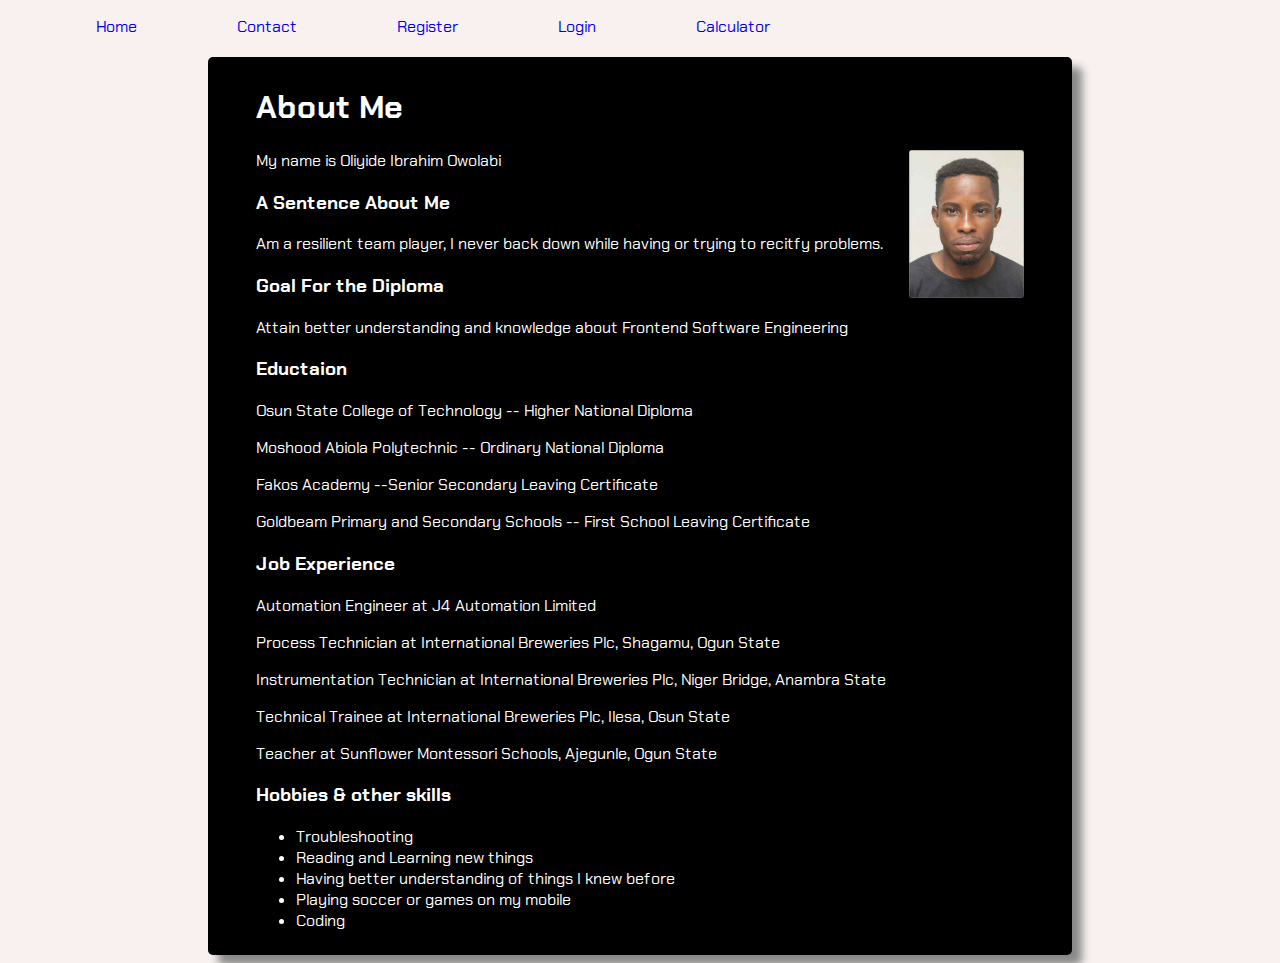
<file: index.html>
<!DOCTYPE html>
<html lang="en">

<head>
  <meta charset="UTF-8">
  <meta http-equiv="X-UA-Compatible" content="IE=edge">
  <meta name="viewport" content="width=device-width, initial-scale=1.0">
  <!-----Google fonts links-->
  <link rel="preconnect" href="https://fonts.googleapis.com">
  <link rel="preconnect" href="https://fonts.gstatic.com" crossorigin>
  <link
    href="https://fonts.googleapis.com/css2?family=Almendra+Display&family=Chakra+Petch:wght@300&family=Nova+Square&display=swap"
    rel="stylesheet">
  <!-----Google fonts links-->
  <link href="/style/index.css" type="text/css" rel="stylesheet">
  <title>About Page</title>
</head>

<body>
  <div class="nav">
    <nav>
      <ul>
        <li><a href="/">Home</a></li>
        <li><a href="/pages/contact.html">Contact</a></li>
        <li><a href="/pages/register.html">Register</a></li>
        <li><a href="/pages/login.html">Login</a></li>
        <li><a href="/pages/calculator.html">Calculator</a></li>
      </ul>
    </nav>
  </div>

  <section>
    <!---About Mw-->
    <h1>About Me</h1>
    <p><img src="/images/Ibrahim.jpg" alt="Oliyide Ibrahim picture" title="A profile picture of Oliyide Ibrahim"></p>
    <p>My name is Oliyide Ibrahim Owolabi</p>
    <h3>A Sentence About Me</h3>
    <p>Am a resilient team player, I never back down while having or trying to recitfy problems.</p>
    <!----Goal of the Diploma-->
    <h3>Goal For the Diploma</h3>
    <p>Attain better understanding and knowledge about Frontend Software Engineering</p>
    <!---Education-->
    <h3>Eductaion</h3>
    <p>Osun State College of Technology -- Higher National Diploma</p>
    <p>Moshood Abiola Polytechnic -- Ordinary National Diploma</p>
    <p>Fakos Academy --Senior Secondary Leaving Certificate </p>
    <p>Goldbeam Primary and Secondary Schools -- First School Leaving Certificate</p>
    <p></p>
    <!---Job Experience-->
    <h3>Job Experience</h3>
    <p>Automation Engineer at J4 Automation Limited</p>
    <p> Process Technician at International Breweries Plc, Shagamu, Ogun State </p>
    <p> Instrumentation Technician at International Breweries Plc, Niger Bridge, Anambra State </p>
    <p>Technical Trainee at International Breweries Plc, Ilesa, Osun State</p>
    <p>Teacher at Sunflower Montessori Schools, Ajegunle, Ogun State</p>
    <!---Hobbies and other skills-->
    <p>
    <h3>Hobbies & other skills</h3>
    <ul>
      <li>Troubleshooting</li>
      <li>Reading and Learning new things</li>
      <li>Having better understanding of things I knew before</li>
      <li>Playing soccer or games on my mobile</li>
      <li>Coding</li>
    </ul>
    </p>

  </section>
</body>

</html>
</file>
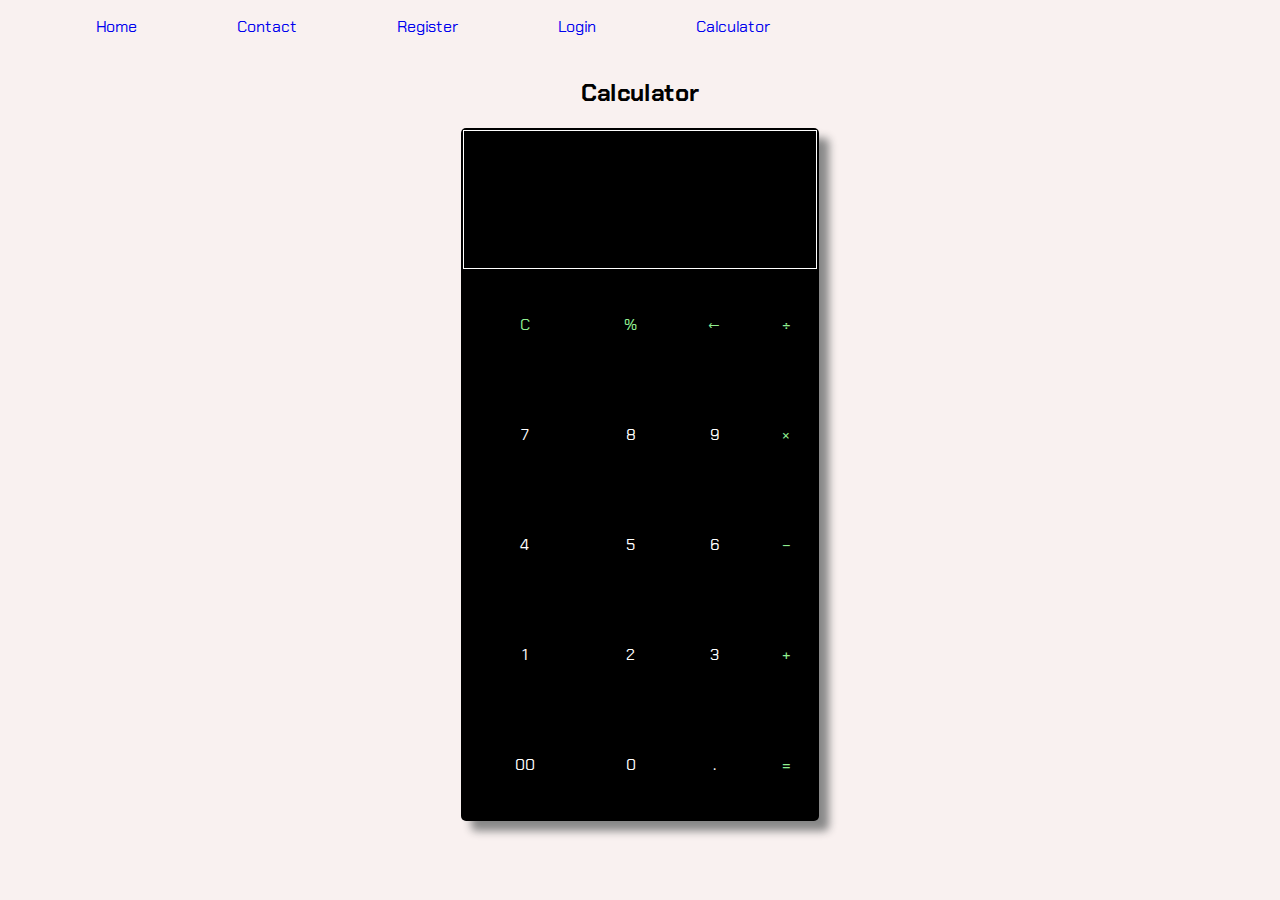
<file: pages/calculator.html>
<!DOCTYPE html>
<html lang="en">
<head>
    <meta charset="UTF-8">
    <meta http-equiv="X-UA-Compatible" content="IE=edge">
    <meta name="viewport" content="width=device-width, initial-scale=1.0"><!-----Google fonts links-->
    <link rel="preconnect" href="https://fonts.googleapis.com">
     <link rel="preconnect" href="https://fonts.gstatic.com" crossorigin>
     <link href="https://fonts.googleapis.com/css2?family=Almendra+Display&family=Chakra+Petch:wght@300&family=Nova+Square&display=swap" rel="stylesheet">
    <!-----Google fonts links-->
    <link rel="stylesheet" type="text/css" href="/style/calculator.css" >
    <title>Calculator</title>
</head>
<body>
    <nav>
        <ul>
            <li><a href="/" >Home</a></li>
            <li><a href="/pages/contact.html" >Contact</a></li>
            <li><a href="/pages/register.html" >Register</a></li>
            <li><a href="/pages/login.html" >Login</a></li>
            <li><a href="/pages/calculator.html" >Calculator</a></li>
        </ul>
    </nav>
    <section>
        <table>
            <caption><h2>Calculator</h2></caption>
            <tr>
              <th colspan="4" ></th>
            </tr>
            <tr>
              <td class="signs" >C</td>
              <td class="signs" >%</td>
              <td class="signs" >&larr;</td>
              <td class="signs"   >&#xF7; </td>
            </tr>
            <tr>
                <td>7</td>
                <td>8</td>
                <td>9</td>
                <td class="signs" > &#215; </td>
              </tr>
              <tr>
                <td>4</td>
                <td>5</td>
                <td>6</td>
                <td class="signs" > &#8722; </td>
              </tr>
              <tr>
                <td>1</td>
                <td>2</td>
                <td>3</td>
                <td class="signs" > &#43; </td>
              </tr>
              <tr>
                <td>00</td>
                <td>0</td>
                <td>.</td>
                <td class="signs" > &#61; </td>
              </tr>
          </table>
    </section>
    
</body>
</html>
</file>
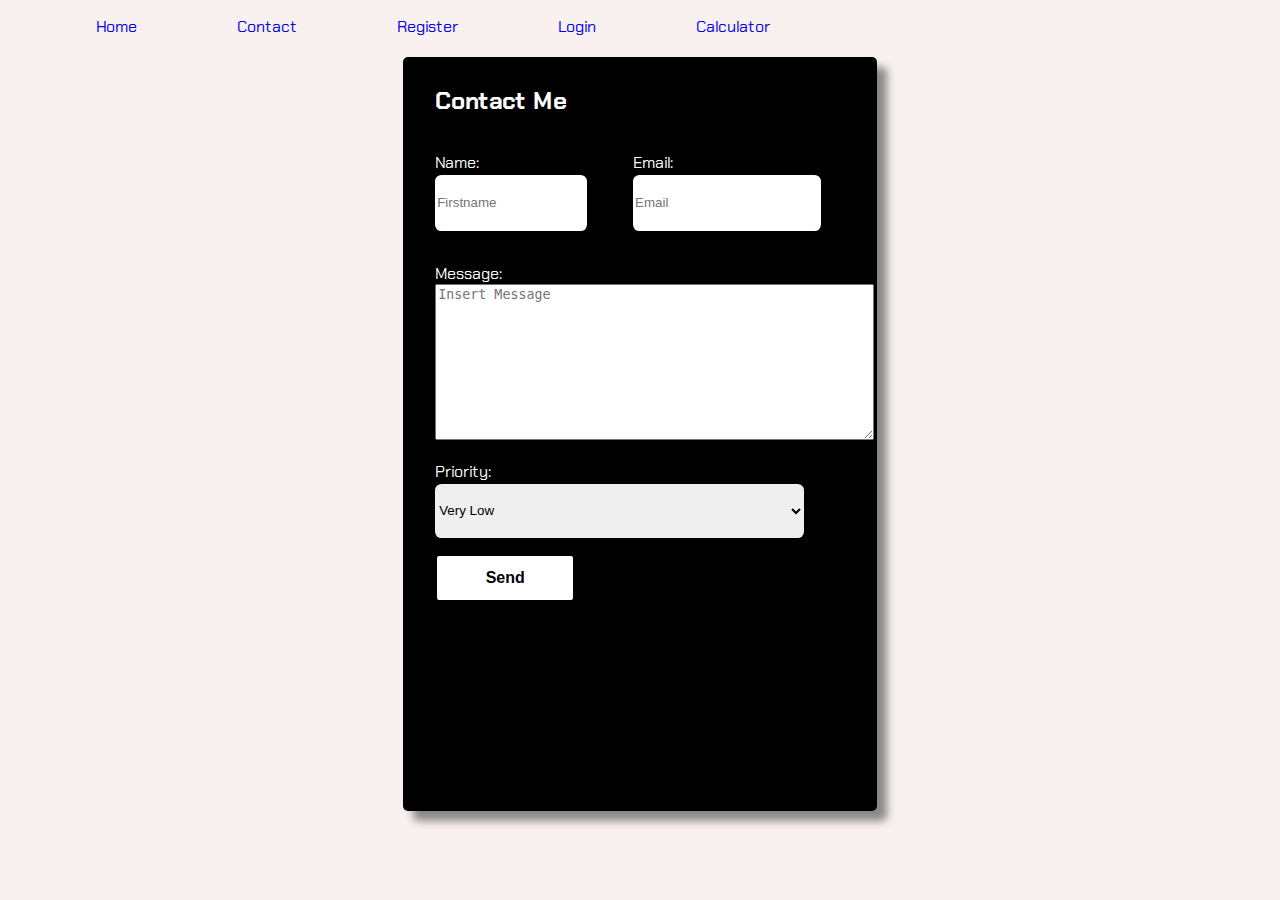
<file: pages/contact.html>
<!DOCTYPE html>
<html lang="en">
<head>
    <meta charset="UTF-8">
    <meta http-equiv="X-UA-Compatible" content="IE=edge">
    <meta name="viewport" content="width=device-width, initial-scale=1.0">
    <!-----Google fonts links-->
    <link rel="preconnect" href="https://fonts.googleapis.com">
     <link rel="preconnect" href="https://fonts.gstatic.com" crossorigin>
     <link href="https://fonts.googleapis.com/css2?family=Almendra+Display&family=Chakra+Petch:wght@300&family=Nova+Square&display=swap" rel="stylesheet">
    <!-----Google fonts links-->
    <link rel="stylesheet" type="text/css" href="/style/contact.css" >
    <title>Contact Page</title>
</head>
<body>
    <nav>
        <ul>
            <li><a href="/" >Home</a></li>
            <li><a href="/pages/contact.html" >Contact</a></li>
            <li><a href="/pages/register.html" >Register</a></li>
            <li><a href="/pages/login.html" >Login</a></li>
            <li><a href="/pages/calculator.html" >Calculator</a></li>
        </ul>
    </nav>
<section>
    <h2>Contact Me</h2>
    <form>
       <p class="clear">
        <p class="left" >
            <label for="name" >Name:</label>
            <input placeholder="Firstname" type="text" name="name" required >
        </p>
        <p class="right">
            <label for="email" >Email:</label>
            <input type="email" name="email" placeholder="Email" required >      
        </p>
       </p>
        <p>
            <label for="message" >Message:</label>
            <textarea rows="10" placeholder="Insert Message" name="message" cols="52" ></textarea>
        </p>
               
        <p>
            <label for="priority" >Priority: </label>
            <select name="priority" class="input" >
                <option  value="very_low" >Very Low</option>
                <option  value="low" >Low</option>
                <option  value="medium" >Medium</option>
                <option  value="high" >High</option>
                <option  value="very_high" >Very High</option>
            </select>
            <p>
                <button type="submit" name=""submitButton >
                    Send
                </button>
            </p>

        </p>
    </form>
</section>
</body>
</html>
</file>
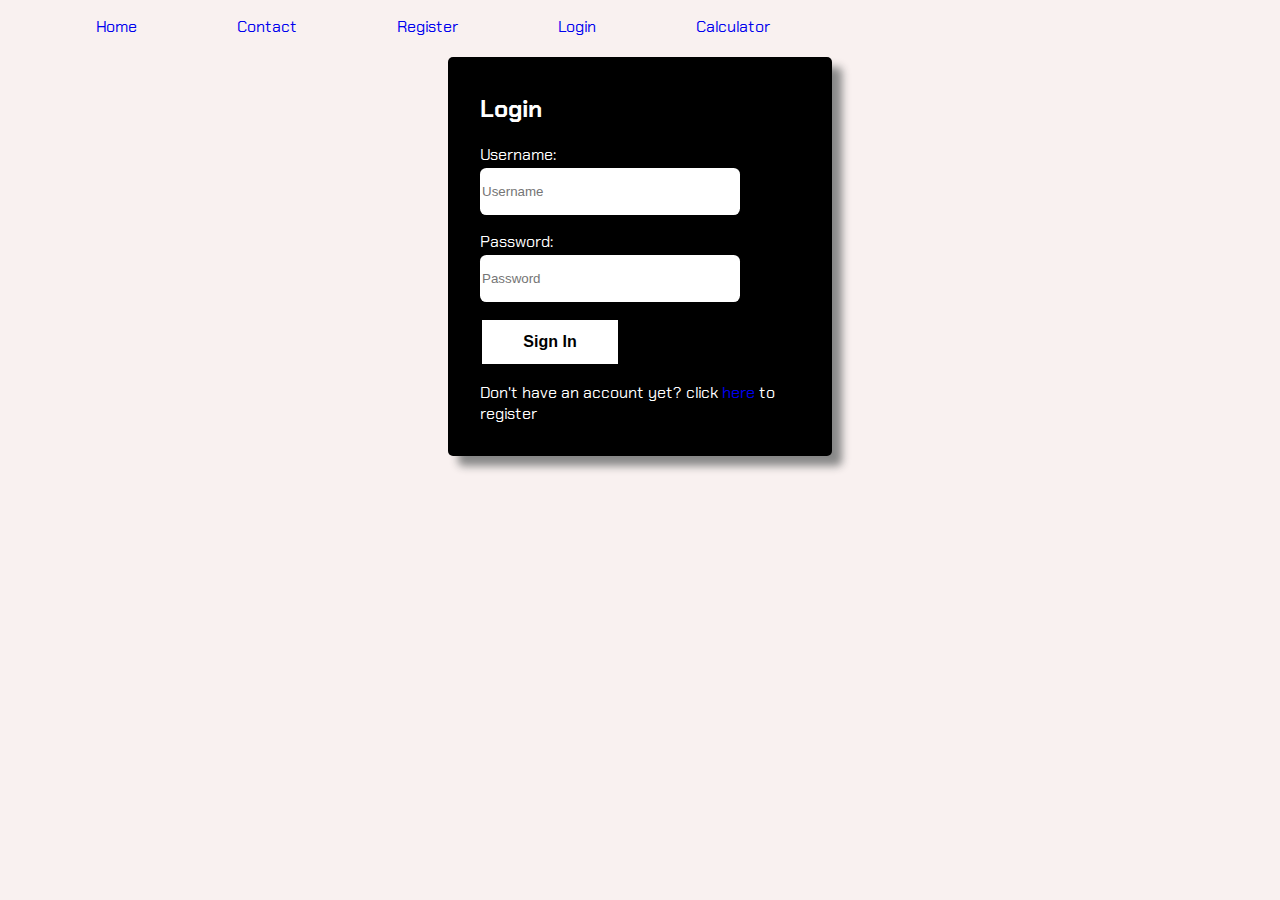
<file: pages/login.html>
<!DOCTYPE html>
<html lang="en">
<head>
    <meta charset="UTF-8">
    <meta http-equiv="X-UA-Compatible" content="IE=edge">
    <meta name="viewport" content="width=device-width, initial-scale=1.0">
    <!-----Google fonts links-->
    <link rel="preconnect" href="https://fonts.googleapis.com">
     <link rel="preconnect" href="https://fonts.gstatic.com" crossorigin>
     <link href="https://fonts.googleapis.com/css2?family=Almendra+Display&family=Chakra+Petch:wght@300&family=Nova+Square&display=swap" rel="stylesheet">
    <!-----Google fonts links-->
    <link rel="stylesheet" type="text/css" href="/style/login.css" >
    <title>Login Page</title>
</head>
<body>
    <nav>
        <ul>
            <li><a href="/" >Home</a></li>
            <li><a href="/pages/contact.html" >Contact</a></li>
            <li><a href="/pages/register.html" >Register</a></li>
            <li><a href="/pages/login.html" >Login</a></li>
            <li><a href="/pages/calculator.html" >Calculator</a></li>
        </ul>
    </nav>
    <section>
        <h2>Login</h2>
        <form>
            <p>
                <label for="userName" >Username:</label>
                <input type="'username" placeholder="Username" name="userName" required >
            </p>
            <p>
                <label for="password" >Password:</label>
                <input type="password" placeholder="Password" name="password" required >
            </p>
            <p>
                <button name="signin" >Sign In</button>
            </p>
        </form>
        <p>
            Don't have an account yet? click <a href="/pages/register.html" >here</a> to register
        </p>

    </section>
</body>
</html>
</file>
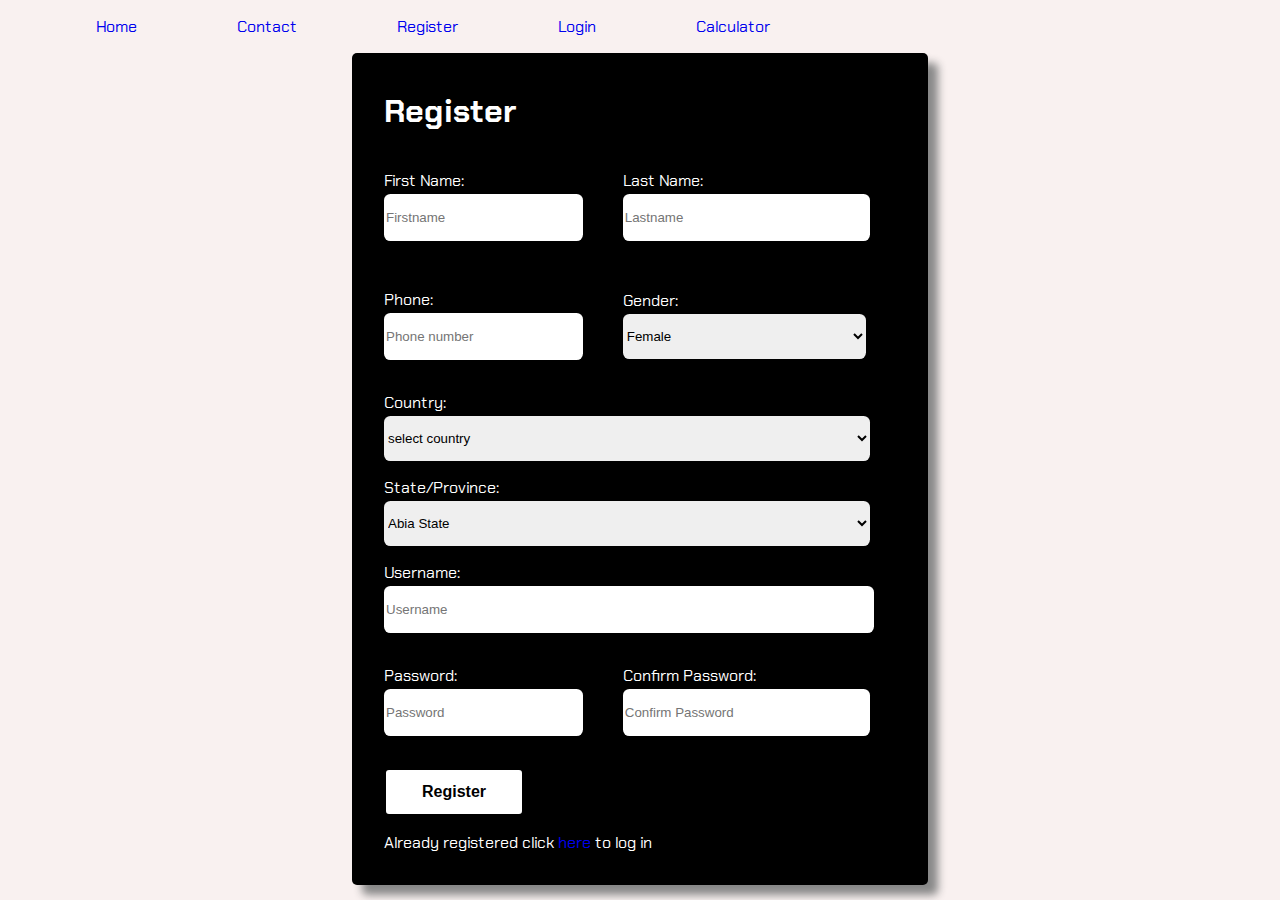
<file: pages/register.html>
<!DOCTYPE html>
<html lang="en">
<head>
    <meta charset="UTF-8">
    <meta http-equiv="X-UA-Compatible" content="IE=edge">
    <meta name="viewport" content="width=device-width, initial-scale=1.0">
    <!-----Google fonts links-->
    <link rel="preconnect" href="https://fonts.googleapis.com">
     <link rel="preconnect" href="https://fonts.gstatic.com" crossorigin>
     <link href="https://fonts.googleapis.com/css2?family=Almendra+Display&family=Chakra+Petch:wght@300&family=Nova+Square&display=swap" rel="stylesheet">
    <!-----Google fonts links-->
    <link rel="stylesheet" type="text/css" href="/style/register.css" >
    <title>Register Page</title>
</head>
<body>
    <nav>
        <ul>
            <li><a href="/" >Home</a></li>
            <li><a href="/pages/contact.html" >Contact</a></li>
            <li><a href="/pages/register.html" >Register</a></li>
            <li><a href="/pages/login.html" >Login</a></li>
            <li><a href="/pages/calculator.html" >Calculator</a></li>
        </ul>
    </nav>
<section>
    <h1>Register</h1>
    <form>

<p class="clear" >
    <p class="left" >
        <label for="firstName" >First Name:</label>
        <input type="text" name="firstName" placeholder="Firstname" required >
    </p>
    <p class="right" >
        <label for="lastName" >Last Name:</label>
        <input type="text" name="lastName" placeholder="Lastname" required >
    </p>
 
</p>
<p class="clear" >
    <p class="left" >
        <label for="phone" >Phone:</label>
        <input type="tel" name="phone" placeholder="Phone number" required >
    </p>
    <p class="right" >
        <label for="gender" >Gender:</label>
        <select name="gender" class="input" >
            <option value="female" >Female</option>
            <option value="male" >Male</option>
        </select>
    </p>

</p>

<p class="clear" >
    <p>
        <label for="country" >Country:</label>
        <select id="country" name="country" class="input">
            <option>select country</option>
            <option value="AF">Afghanistan</option>
            <option value="AX">Aland Islands</option>
            <option value="AL">Albania</option>
            <option value="DZ">Algeria</option>
            <option value="AS">American Samoa</option>
            <option value="AD">Andorra</option>
            <option value="AO">Angola</option>
            <option value="AI">Anguilla</option>
            <option value="AQ">Antarctica</option>
            <option value="AG">Antigua and Barbuda</option>
            <option value="AR">Argentina</option>
            <option value="AM">Armenia</option>
            <option value="AW">Aruba</option>
            <option value="AU">Australia</option>
            <option value="AT">Austria</option>
            <option value="AZ">Azerbaijan</option>
            <option value="BS">Bahamas</option>
            <option value="BH">Bahrain</option>
            <option value="BD">Bangladesh</option>
            <option value="BB">Barbados</option>
            <option value="BY">Belarus</option>
            <option value="BE">Belgium</option>
            <option value="BZ">Belize</option>
            <option value="BJ">Benin</option>
            <option value="BM">Bermuda</option>
            <option value="BT">Bhutan</option>
            <option value="BO">Bolivia</option>
            <option value="BQ">Bonaire, Sint Eustatius and Saba</option>
            <option value="BA">Bosnia and Herzegovina</option>
            <option value="BW">Botswana</option>
            <option value="BV">Bouvet Island</option>
            <option value="BR">Brazil</option>
            <option value="IO">British Indian Ocean Territory</option>
            <option value="BN">Brunei Darussalam</option>
            <option value="BG">Bulgaria</option>
            <option value="BF">Burkina Faso</option>
            <option value="BI">Burundi</option>
            <option value="KH">Cambodia</option>
            <option value="CM">Cameroon</option>
            <option value="CA">Canada</option>
            <option value="CV">Cape Verde</option>
            <option value="KY">Cayman Islands</option>
            <option value="CF">Central African Republic</option>
            <option value="TD">Chad</option>
            <option value="CL">Chile</option>
            <option value="CN">China</option>
            <option value="CX">Christmas Island</option>
            <option value="CC">Cocos (Keeling) Islands</option>
            <option value="CO">Colombia</option>
            <option value="KM">Comoros</option>
            <option value="CG">Congo</option>
            <option value="CD">Congo, Democratic Republic of the Congo</option>
            <option value="CK">Cook Islands</option>
            <option value="CR">Costa Rica</option>
            <option value="CI">Cote D'Ivoire</option>
            <option value="HR">Croatia</option>
            <option value="CU">Cuba</option>
            <option value="CW">Curacao</option>
            <option value="CY">Cyprus</option>
            <option value="CZ">Czech Republic</option>
            <option value="DK">Denmark</option>
            <option value="DJ">Djibouti</option>
            <option value="DM">Dominica</option>
            <option value="DO">Dominican Republic</option>
            <option value="EC">Ecuador</option>
            <option value="EG">Egypt</option>
            <option value="SV">El Salvador</option>
            <option value="GQ">Equatorial Guinea</option>
            <option value="ER">Eritrea</option>
            <option value="EE">Estonia</option>
            <option value="ET">Ethiopia</option>
            <option value="FK">Falkland Islands (Malvinas)</option>
            <option value="FO">Faroe Islands</option>
            <option value="FJ">Fiji</option>
            <option value="FI">Finland</option>
            <option value="FR">France</option>
            <option value="GF">French Guiana</option>
            <option value="PF">French Polynesia</option>
            <option value="TF">French Southern Territories</option>
            <option value="GA">Gabon</option>
            <option value="GM">Gambia</option>
            <option value="GE">Georgia</option>
            <option value="DE">Germany</option>
            <option value="GH">Ghana</option>
            <option value="GI">Gibraltar</option>
            <option value="GR">Greece</option>
            <option value="GL">Greenland</option>
            <option value="GD">Grenada</option>
            <option value="GP">Guadeloupe</option>
            <option value="GU">Guam</option>
            <option value="GT">Guatemala</option>
            <option value="GG">Guernsey</option>
            <option value="GN">Guinea</option>
            <option value="GW">Guinea-Bissau</option>
            <option value="GY">Guyana</option>
            <option value="HT">Haiti</option>
            <option value="HM">Heard Island and Mcdonald Islands</option>
            <option value="VA">Holy See (Vatican City State)</option>
            <option value="HN">Honduras</option>
            <option value="HK">Hong Kong</option>
            <option value="HU">Hungary</option>
            <option value="IS">Iceland</option>
            <option value="IN">India</option>
            <option value="ID">Indonesia</option>
            <option value="IR">Iran, Islamic Republic of</option>
            <option value="IQ">Iraq</option>
            <option value="IE">Ireland</option>
            <option value="IM">Isle of Man</option>
            <option value="IL">Israel</option>
            <option value="IT">Italy</option>
            <option value="JM">Jamaica</option>
            <option value="JP">Japan</option>
            <option value="JE">Jersey</option>
            <option value="JO">Jordan</option>
            <option value="KZ">Kazakhstan</option>
            <option value="KE">Kenya</option>
            <option value="KI">Kiribati</option>
            <option value="KP">Korea, Democratic People's Republic of</option>
            <option value="KR">Korea, Republic of</option>
            <option value="XK">Kosovo</option>
            <option value="KW">Kuwait</option>
            <option value="KG">Kyrgyzstan</option>
            <option value="LA">Lao People's Democratic Republic</option>
            <option value="LV">Latvia</option>
            <option value="LB">Lebanon</option>
            <option value="LS">Lesotho</option>
            <option value="LR">Liberia</option>
            <option value="LY">Libyan Arab Jamahiriya</option>
            <option value="LI">Liechtenstein</option>
            <option value="LT">Lithuania</option>
            <option value="LU">Luxembourg</option>
            <option value="MO">Macao</option>
            <option value="MK">Macedonia, the Former Yugoslav Republic of</option>
            <option value="MG">Madagascar</option>
            <option value="MW">Malawi</option>
            <option value="MY">Malaysia</option>
            <option value="MV">Maldives</option>
            <option value="ML">Mali</option>
            <option value="MT">Malta</option>
            <option value="MH">Marshall Islands</option>
            <option value="MQ">Martinique</option>
            <option value="MR">Mauritania</option>
            <option value="MU">Mauritius</option>
            <option value="YT">Mayotte</option>
            <option value="MX">Mexico</option>
            <option value="FM">Micronesia, Federated States of</option>
            <option value="MD">Moldova, Republic of</option>
            <option value="MC">Monaco</option>
            <option value="MN">Mongolia</option>
            <option value="ME">Montenegro</option>
            <option value="MS">Montserrat</option>
            <option value="MA">Morocco</option>
            <option value="MZ">Mozambique</option>
            <option value="MM">Myanmar</option>
            <option value="NA">Namibia</option>
            <option value="NR">Nauru</option>
            <option value="NP">Nepal</option>
            <option value="NL">Netherlands</option>
            <option value="AN">Netherlands Antilles</option>
            <option value="NC">New Caledonia</option>
            <option value="NZ">New Zealand</option>
            <option value="NI">Nicaragua</option>
            <option value="NE">Niger</option>
            <option value="NG">Nigeria</option>
            <option value="NU">Niue</option>
            <option value="NF">Norfolk Island</option>
            <option value="MP">Northern Mariana Islands</option>
            <option value="NO">Norway</option>
            <option value="OM">Oman</option>
            <option value="PK">Pakistan</option>
            <option value="PW">Palau</option>
            <option value="PS">Palestinian Territory, Occupied</option>
            <option value="PA">Panama</option>
            <option value="PG">Papua New Guinea</option>
            <option value="PY">Paraguay</option>
            <option value="PE">Peru</option>
            <option value="PH">Philippines</option>
            <option value="PN">Pitcairn</option>
            <option value="PL">Poland</option>
            <option value="PT">Portugal</option>
            <option value="PR">Puerto Rico</option>
            <option value="QA">Qatar</option>
            <option value="RE">Reunion</option>
            <option value="RO">Romania</option>
            <option value="RU">Russian Federation</option>
            <option value="RW">Rwanda</option>
            <option value="BL">Saint Barthelemy</option>
            <option value="SH">Saint Helena</option>
            <option value="KN">Saint Kitts and Nevis</option>
            <option value="LC">Saint Lucia</option>
            <option value="MF">Saint Martin</option>
            <option value="PM">Saint Pierre and Miquelon</option>
            <option value="VC">Saint Vincent and the Grenadines</option>
            <option value="WS">Samoa</option>
            <option value="SM">San Marino</option>
            <option value="ST">Sao Tome and Principe</option>
            <option value="SA">Saudi Arabia</option>
            <option value="SN">Senegal</option>
            <option value="RS">Serbia</option>
            <option value="CS">Serbia and Montenegro</option>
            <option value="SC">Seychelles</option>
            <option value="SL">Sierra Leone</option>
            <option value="SG">Singapore</option>
            <option value="SX">Sint Maarten</option>
            <option value="SK">Slovakia</option>
            <option value="SI">Slovenia</option>
            <option value="SB">Solomon Islands</option>
            <option value="SO">Somalia</option>
            <option value="ZA">South Africa</option>
            <option value="GS">South Georgia and the South Sandwich Islands</option>
            <option value="SS">South Sudan</option>
            <option value="ES">Spain</option>
            <option value="LK">Sri Lanka</option>
            <option value="SD">Sudan</option>
            <option value="SR">Suriname</option>
            <option value="SJ">Svalbard and Jan Mayen</option>
            <option value="SZ">Swaziland</option>
            <option value="SE">Sweden</option>
            <option value="CH">Switzerland</option>
            <option value="SY">Syrian Arab Republic</option>
            <option value="TW">Taiwan, Province of China</option>
            <option value="TJ">Tajikistan</option>
            <option value="TZ">Tanzania, United Republic of</option>
            <option value="TH">Thailand</option>
            <option value="TL">Timor-Leste</option>
            <option value="TG">Togo</option>
            <option value="TK">Tokelau</option>
            <option value="TO">Tonga</option>
            <option value="TT">Trinidad and Tobago</option>
            <option value="TN">Tunisia</option>
            <option value="TR">Turkey</option>
            <option value="TM">Turkmenistan</option>
            <option value="TC">Turks and Caicos Islands</option>
            <option value="TV">Tuvalu</option>
            <option value="UG">Uganda</option>
            <option value="UA">Ukraine</option>
            <option value="AE">United Arab Emirates</option>
            <option value="GB">United Kingdom</option>
            <option value="US">United States</option>
            <option value="UM">United States Minor Outlying Islands</option>
            <option value="UY">Uruguay</option>
            <option value="UZ">Uzbekistan</option>
            <option value="VU">Vanuatu</option>
            <option value="VE">Venezuela</option>
            <option value="VN">Viet Nam</option>
            <option value="VG">Virgin Islands, British</option>
            <option value="VI">Virgin Islands, U.s.</option>
            <option value="WF">Wallis and Futuna</option>
            <option value="EH">Western Sahara</option>
            <option value="YE">Yemen</option>
            <option value="ZM">Zambia</option>
            <option value="ZW">Zimbabwe</option>
        </select>
    </p>
    <p>
        <label for="phone" >State/Province:</label>
        <select id="state" name="state" class="input">
            <option value="AB">Abia State</option>
            <option value="AD">Adamawa State</option>
            <option value="AK">Akwa Ibom State</option>
            <option value="AN">Anambra State</option>
            <option value="BA">Bauchi State</option>
            <option value="BY">Bayelsa State</option>
            <option value="BE">Benue State</option>
            <option value="BO">Borno State</option>
            <option value="CR">Cross River State</option>
            <option value="DE">Delta State</option>
            <option value="EB">Ebonyi State</option>
            <option value="ED">Edo State</option>
            <option value="EK">Ekiti State</option>
            <option value="EN">Enugu State</option>
            <option value="FC">Federal Capital Territory</option>
            <option value="GO">Gombe State</option>
            <option value="IM">Imo State</option>
            <option value="JI">Jigawa State</option>
            <option value="KD">Kaduna State</option>
            <option value="KN">Kano State</option>
            <option value="KT">Katsina State</option>
            <option value="KE">Kebbi State</option>
            <option value="KO">Kogi State</option>
            <option value="KW">Kwara State</option>
            <option value="LA">Lagos</option>
            <option value="NA">Nasarawa State</option>
            <option value="NI">Niger State</option>
            <option value="OG">Ogun State</option>
            <option value="ON">Ondo State</option>
            <option value="OS">Osun State</option>
            <option value="OY">Oyo State</option>
            <option value="PL">Plateau State</option>
            <option value="SO">Sokoto State</option>
            <option value="TA">Taraba State</option>
            <option value="YO">Yobe State</option>
            <option value="ZA">Zamfara State</option>
        </select>
    </p>
</p>
<p>
    <label for="userName" >Username:</label>
    <input type="username" name="username" placeholder="Username" required >
</p>
<p class="clear" >  
    <p class="left" >
        <label for="password" >Password:</label>
        <input type="password" name="password" placeholder="Password" required >
    </p>
    <p class="right">
        <label for="confrim_password" >Confirm Password:</label>
        <input type="password" placeholder="Confirm Password" name="confrim_password" required >
    </p>
</p>
<p>
    <button type="submit" name=""submitButton >
        Register
    </button>
    <p>Already registered click <a href="/pages/login.html" >here</a> to log in</p>
</p>


</form>
</section>
    
</body>
</html>
</file>
<file: style/index.css>
html {
  scroll-behavior: smooth;
    box-sizing:border-box;
    transition:all 3s;
}

body {
    font-family: 'Chakra Petch', sans-serif;
    background-color: #F9F1F0 ;
}
nav {
  margin: 0;
  width: 80vw;
  margin-bottom: 20px;   
}
nav ul li {
 list-style: none;
 display: inline-block;
}
nav li a {
  display: inline;
}
nav a {
    display: block;
    margin: 3rem;
    text-decoration: none;
}
nav a:hover {
  color: #fff;
  background-color: #000;
}
nav a:active {
  background-color:#000;
  color:#888888;
}

img {
  width: 15%;
  height: 30%;
  border-radius: 3px;
  float: right;
}
/* section */
section {
  width: 60vw;
  color: #fff;
  margin: 0 auto;
  padding: 0.5rem 3em;
  background-color: #000;
  border-radius: 5px;
  box-shadow: 10px 10px 8px #888888;
}

ol li  {
  list-style:none;
  text-decoration: none;
}


@media only screen and (max-width:1009px) {
  nav ul li {
    display: block;
   }
   nav a {
    margin: 0;
  }
  }
</file>
<file: style/calculator.css>
html {
    scroll-behavior: smooth;
    box-sizing:border-box;
    transition:all 3s;
}

body {
    font-family: 'Chakra Petch', sans-serif;
    background-color: #F9F1F0;
  
}
nav {
  margin: 0;
  width: 80vw;
  margin-bottom: 20px;   
}
nav ul li {
 list-style: none;
 display: inline-block;
}
nav li a {
  display: inline;
}
nav a {
    display: block;
    margin: 3rem;
    text-decoration: none;
}
nav a:hover {
   color: #fff;
  background-color: #000;
}
nav a:active {
  background-color:#000;
  color:#888888;
}
section {
  clear: both;
}
/* table */
table {
  width: 28vw;
  height: 77vh;
  color: #fff;
  margin: 0 auto;
  background-color: #000;
  border-radius: 5px;
  box-shadow: 10px 10px 8px #888888;
}
th {
    border: 1px solid #fff;
    border-collapse:collapse;
    height: 15vh;
}
 td {
    text-align: center;
  }
td:hover {
  color:#888888;
  cursor: pointer;
}
caption {
    color:#000;
}

.signs {
  color: lightgreen;
}
.signs:hover {
  color: green;
}
  
@media only screen and (max-width:1009px) {
  nav ul li {
    display: block;
   }
   table {
     width: 70vw;
     height: 60vh
   }
   nav a {
     margin: 0;
   }
   
  }
</file>
<file: style/contact.css>
html {
    scroll-behavior: smooth;
    box-sizing:border-box;
    transition:all 3s;
}

body {
    font-family: 'Chakra Petch', sans-serif;
    background-color: #F9F1F0;
}
nav {
  margin: 0;
  width: 80vw;
  margin-bottom: 20px;   
}
nav ul li {
 list-style: none;
 display: inline-block;
}
nav li a {
  display: inline;
}
nav a {
    display: block;
    margin: 3rem;
    text-decoration: none;
}
nav a:hover {
  color: #fff;
  background-color:#000;
}
nav a:active {
  background-color:#000;
  color:#888888;
}
/* section */
section {
  width: 32vw;
  height: 82vh;
  color: #fff;
  margin: 0 auto;
  padding: 0.5em 2em;
  background-color: #000;
  border-radius: 5px;
  box-shadow: 10px 10px 8px #888888;
}
label {
    display: block;
}
input, .input {
    width: 90%;
    height: 6vh;
    border-color: #fff;
    line-height: var(1.8);
    border: none;
    border-radius: 0.4rem;
    margin-top: 2px;
}
.clear {
    display: block;
}

.left, .right {
    display: inline-block;
    
}
.left {
  width : 40%;
  padding: 0;
}
.right {
  margin-left: 30px;
  width: 50%;
  padding: 0;
}

button {
    align-self: center;
    align-items: center;
    background-color: #fff;
    border: 2px solid #000;
    color: #000;
    border-radius: 4px;
    cursor: pointer;
    display: inline-flex;
    fill: #000;
    font-size: 16px;
    font-weight: 600;
    height: 48px;
    justify-content: center;
    min-width: 140px;
    text-align: center;
    text-decoration: none;
    transition: all .3s;
  }
  
  button:focus {
    color: #171e29;
  }
  
  button:hover {
    border-color: #888888;
    color: #888888;
    fill: #888;
  }
  
  button:active {
    border-color: #888888;
    color: #888;
    fill: #888888;
  }
  
  
  @media only screen and (max-width: 975px) {
    .left, .right {
      display: block;
      width: 90%;
    } 
    .right {
      margin-left: 0;
    }
    textarea {
     width: 80%;
     height: 80%;
    }
    section {
      height: 100%;
    }
  }
  @media only screen and (max-width:1047px) {
    textarea {
      width: 90%;
      height: 80%;
     }
    
  }

  @media only screen and (max-width:1009px) {
    nav ul li {
      display: block;
     }
    
   section {
    width: 70vw;
  }

  nav a {
    margin: 0;
  }
    
  }
</file>
<file: style/login.css>
html {
    scroll-behavior: smooth;
    box-sizing:border-box;
    transition:all 3s;
}

body {
    font-family: 'Chakra Petch', sans-serif;
    background-color: #F9F1F0;
}
nav {
    margin: 0;
    width: 80vw;
    margin-bottom: 20px;   
}
nav ul li {
   list-style: none;
   display: inline-block;
}
nav li a {
  display: inline;
}
nav a {
    display: block;
    margin: 3rem;
    text-decoration: none;
}
nav a:hover {
  color: #fff;
  background-color: #000;
}
nav a:active {
  background-color:#000;
  color:#888888;
}
/* section */
section {
    clear: both;
    width: 25vw;
    height: 100%;
    color: #fff;
    margin: 0 auto;
    padding: 1em 2em;
    background-color: #000;
    border-radius: 5px;
    box-shadow: 10px 10px 8px #888888;

  }
  label {
      display: block;
  }
  input, .input {
      width: 80%;
      height: 5vh;
      border-color: #fff;
      line-height: var(1.8);
      border: none;
      border-radius: 0.4rem;
      margin-top: 3px;
  }
  
  button {
      align-self: center;
      align-items: center;
      background-color: #fff;
      border: 2px solid #000;
      color: #000;
      cursor: pointer;
      display: inline-flex;
      fill: #000;
      font-size: 16px;
      font-weight: 600;
      height: 48px;
      justify-content: center;
      min-width: 140px;
      text-align: center;
      text-decoration: none;
      transition: all .3s;
      touch-action: manipulation;
    }
    
    button:focus {
      color: #171e29;
    }
    
    button:hover {
      border-color: #888888;
      color: #888888;
      fill: #888;
    }
    
    button:active {
      border-color: #888888;
      color: #888;
      fill: #888888;
    }
a {
  text-decoration: none;
}
  
    @media only screen and (max-width:1009px) {
      nav ul li {
        display: block;
       }
       
   section {
    width: 70vw;
      }
      nav a {
        margin: 0;
      }
      }
</file>
<file: style/register.css>
html {
    scroll-behavior: smooth;
    box-sizing:border-box;
    transition:all 3s;
}


body {
    font-family: 'Chakra Petch', sans-serif;
    background-color: #F9F1F0;
}
nnav {
  margin: 0;
  width: 80vw;
  margin-bottom: 20px;   
}
nav ul li {
 list-style: none;
 display: inline-block;
}
nav li a {
  display: inline;
}
nav a {
    display: block;
    margin: 3rem;
    text-decoration: none;
}
nav a:hover {
   color: #fff;
  background-color: #000;
}
nav a:active {
  background-color:#000;
  color:#888888;
}
/* section */
section {
    width: 40vw;
    height: 100%;
    color: #fff;
    margin: 0 auto;
    padding: 1em 2em;
    background-color: #000;
    border-radius: 5px;
    box-shadow: 10px 10px 8px #888888;
  }
  label {
      display: block;
  }
  input, .input {
      width: 95%;
      height: 5vh;
      border-color: #fff;
      line-height: var(1.8);
      border: none;
      border-radius: 0.4rem;
      margin-top: 3px;
  }

  .clear {
      display: block;
  }

  .left, .right {
      display: inline-block;
      
  }
.left {
    width : 40%;
    padding: 0;
}
  .right {
    margin-left: 30px;
    width: 50%;
    padding: 0;
  }

  
  button {
      align-self: center;
      align-items: center;
      background-color: #fff;
      border: 2px solid #000;
    border-radius: 5px;
      color: #000;
      cursor: pointer;
      display: inline-flex;
      fill: #000;
      font-size: 16px;
      font-weight: 600;
      height: 48px;
      justify-content: center;
      min-width: 140px;
      text-align: center;
      text-decoration: none;
      transition: all .3s;
      touch-action: manipulation;
    }

    p a {
        text-decoration: none;
    }
    
    button:focus {
      color: #171e29;
    }
    
    button:hover {
      border-color: #888888;
      color: #888888;
      fill: #888;
    }
    
    button:active {
      border-color: #888888;
      color: #888;
      fill: #888888;
    }
    
    @media only screen and (max-width: 843px) {
      .left, .right {
        display: block;
        width: 90%;
      } 
      .right {
        margin-left: 0;
      }
      textarea {
        width: 80%;
        height: 80%;
       }
       section {
         height: 100%;
       }
    }

    @media only screen and (max-width:1009px) {
      nav ul li {
        display: block;
       }
       
   section {
    width: 70vw;
  }
  nav a {
    margin: 0;
  }
      }
</file>
